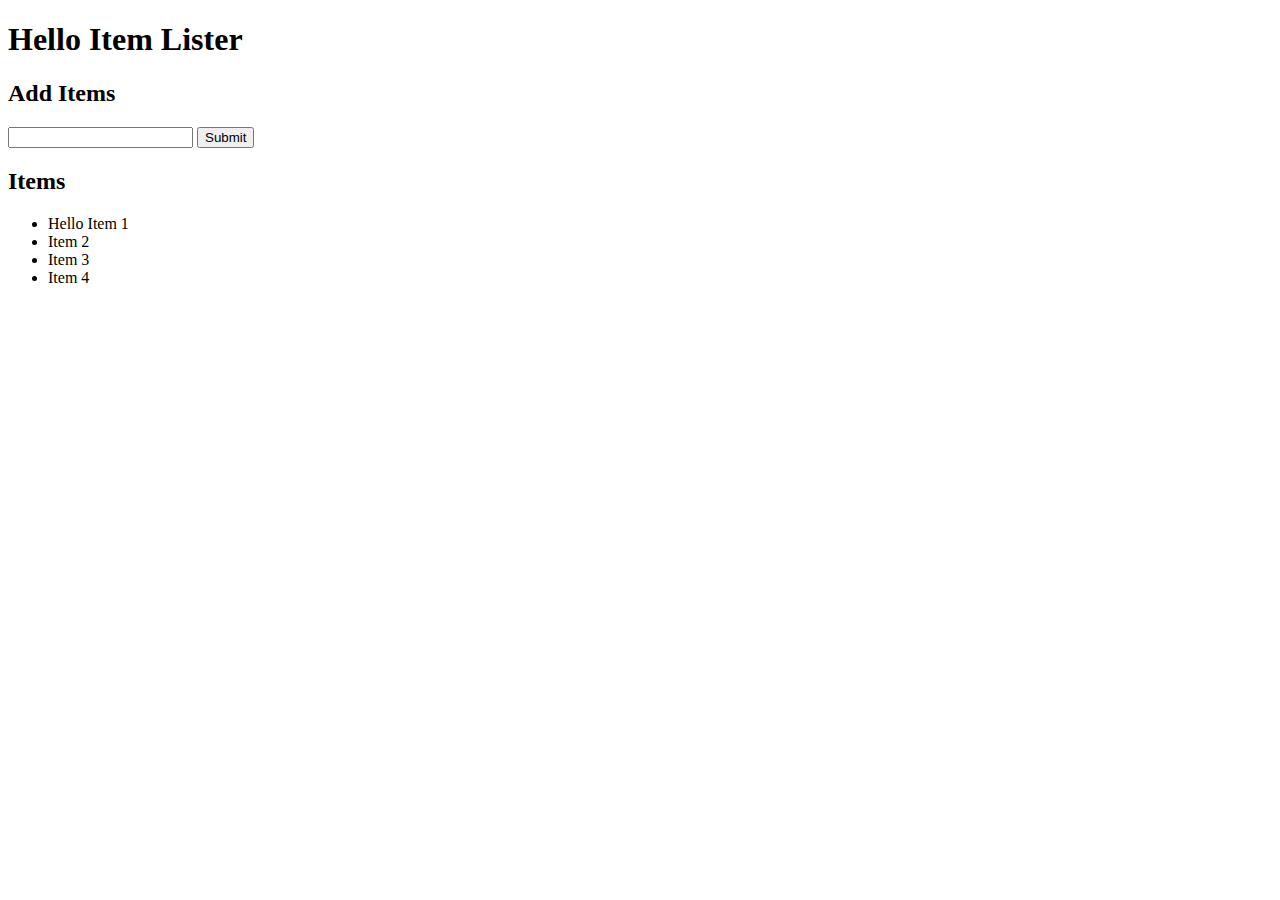
<file: second-assignment/index.html>
<!DOCTYPE html>
<html lang="en">
<head>
  <meta charset="UTF-8">
  <meta name="viewport" content="width=device-width, initial-scale=1.0">
  <meta http-equiv="X-UA-Compatible" content="ie=edge">
  <link rel="stylesheet" href="https://maxcdn.bootstrapcdn.com/bootstrap/4.0.0-beta/css/bootstrap.min.css" integrity="sha384-/Y6pD6FV/Vv2HJnA6t+vslU6fwYXjCFtcEpHbNJ0lyAFsXTsjBbfaDjzALeQsN6M" crossorigin="anonymous">
  <title>Item Lister</title>
</head>
<body>
  <header id="main-header" class="bg-success text-white p-4 mb-3">
    <div class="container">
      <h1 id="header-title">Item Lister <span style="display:none">123</span></h1>
    </div>
  </header>
  <div class="divcontainer">
   <div id="main" class="card card-body">
    <h2 class="title">Add Items</h2>
    <form class="form-inline mb-3">
      <input type="text" class="form-control mr-2">
      <input type="submit" class="btn btn-dark" value="Submit">
    </form>
    <h2 class="title">Items</h2>
    <ul id="items" class="list-group">
      <li class="list-group-item">Item 1</li>
      <li class="list-group-item">Item 2</li>
      <li class="list-group-item">Item 3</li>
      <li class="list-group-item">Item 4</li>
    </ul>
   </div>
  </div>

</body>
<script src="index.js">
</script>
</html>
</file>
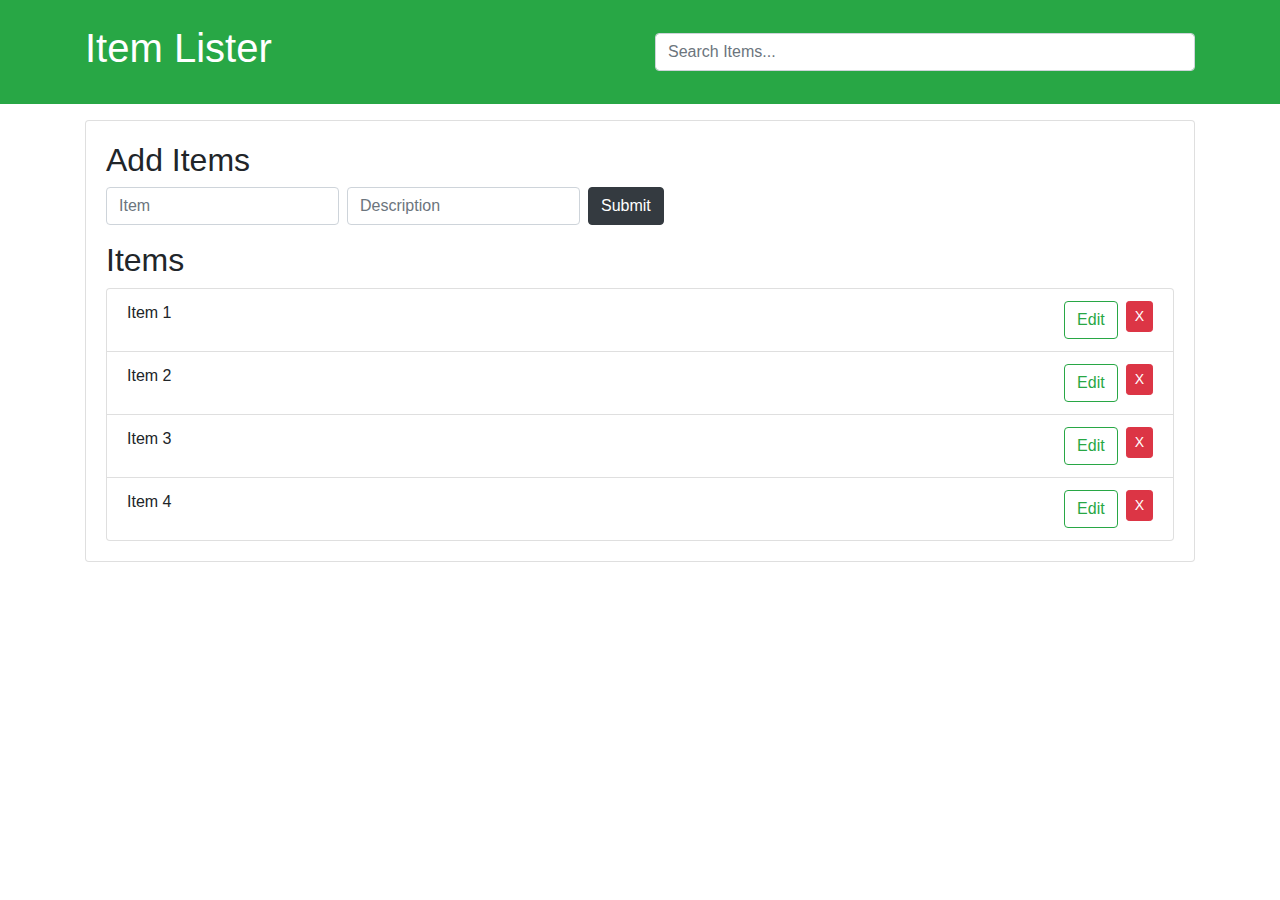
<file: third-assignment/index.html>
<!DOCTYPE html>
<html lang="en">
<head>
    <meta charset="UTF-8">
    <meta http-equiv="X-UA-Compatible" content="IE=edge">
    <meta name="viewport" content="width=device-width, initial-scale=1.0">
    <link rel="stylesheet" href="https://cdn.jsdelivr.net/npm/bootstrap@4.3.1/dist/css/bootstrap.min.css" integrity="sha384-ggOyR0iXCbMQv3Xipma34MD+dH/1fQ784/j6cY/iJTQUOhcWr7x9JvoRxT2MZw1T" crossorigin="anonymous">
    <title>Document</title>
</head>
<body>
    <header id="main-header" class="bg-success text-white p-4 mb-3">
        <div class="container">
          <div class="row">
            <div class="col-md-6">
                <h1 id="header-title">Item Lister</h1>
            </div>
            <div class="col-md-6 align-self-center">
                <input type="text" class="form-control" id="filter" placeholder="Search Items...">
            </div>
          </div>
        </div>
      </header>
      <div class="container">
       <div id="main" class="card card-body">
        <h2 class="title">Add Items</h2>
        <form id="addForm" class="form-inline mb-3">
          <input type="text" class="form-control mr-2" id="item" placeholder="Item">
          <input type="text" class="form-control mr-2" id="des" placeholder="Description">
          <input type="submit" class="btn btn-dark" value="Submit">
        </form>
        <h2 class="title">Items</h2>
        <ul id="items" class="list-group">
          <li class="list-group-item">Item 1 <button class="btn btn-danger btn-sm float-right delete">X</button><button class='btn btn-outline-success float-right mr-2 edited'>Edit</button></li>
          <li class="list-group-item">Item 2 <button class="btn btn-danger btn-sm float-right delete">X</button><button class='btn btn-outline-success float-right mr-2 edited'>Edit</button></li>
          <li class="list-group-item">Item 3 <button class="btn btn-danger btn-sm float-right delete">X</button><button class='btn btn-outline-success float-right mr-2 edited'>Edit</button></li>
          <li class="list-group-item">Item 4 <button class="btn btn-danger btn-sm float-right delete">X</button><button class='btn btn-outline-success float-right mr-2 edited'>Edit</button></li>
        </ul>
       </div>
      </div>
</body>
<script src="index.js"></script>
</html>
</file>
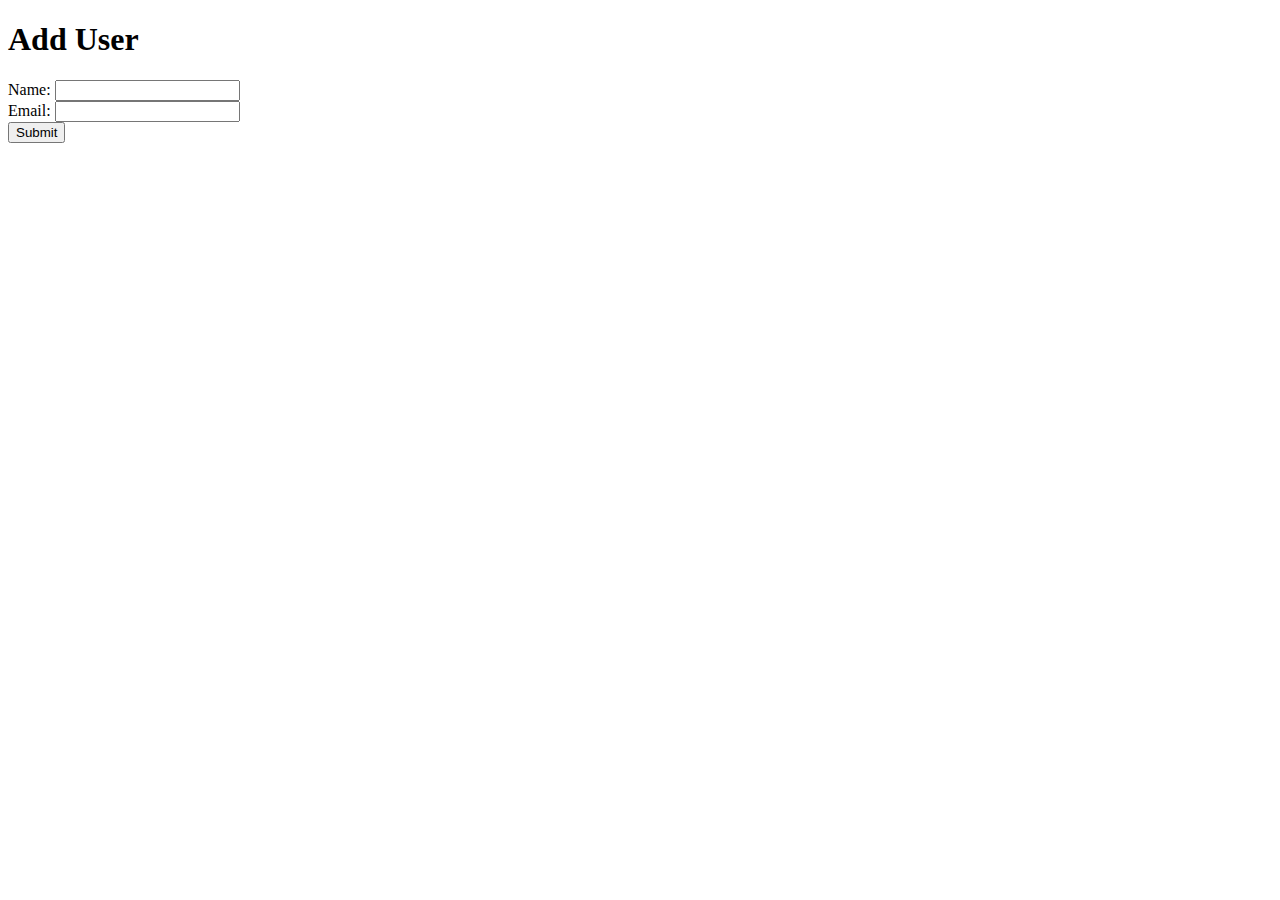
<file: form/form.html>
<!DOCTYPE html>
<html lang="en">
<head>
    <meta charset="UTF-8">
    <meta http-equiv="X-UA-Compatible" content="IE=edge">
    <meta name="viewport" content="width=device-width, initial-scale=1.0">
    <title>Document</title>
</head>
<body>
    <form id="my-form">
        <h1>Add User</h1>
        <div class="msg"></div>
        <div>
          <label for="name">Name:</label>
          <input type="text" id="name">
        </div>
        <div>
          <label for="email">Email:</label>
          <input type="email" id="email">
        </div>
        <input class="btn" type="submit" value="Submit">
      </form>

      <ul id="users"></ul>
</body>
<script src="form.js"></script>
</html>
</file>
